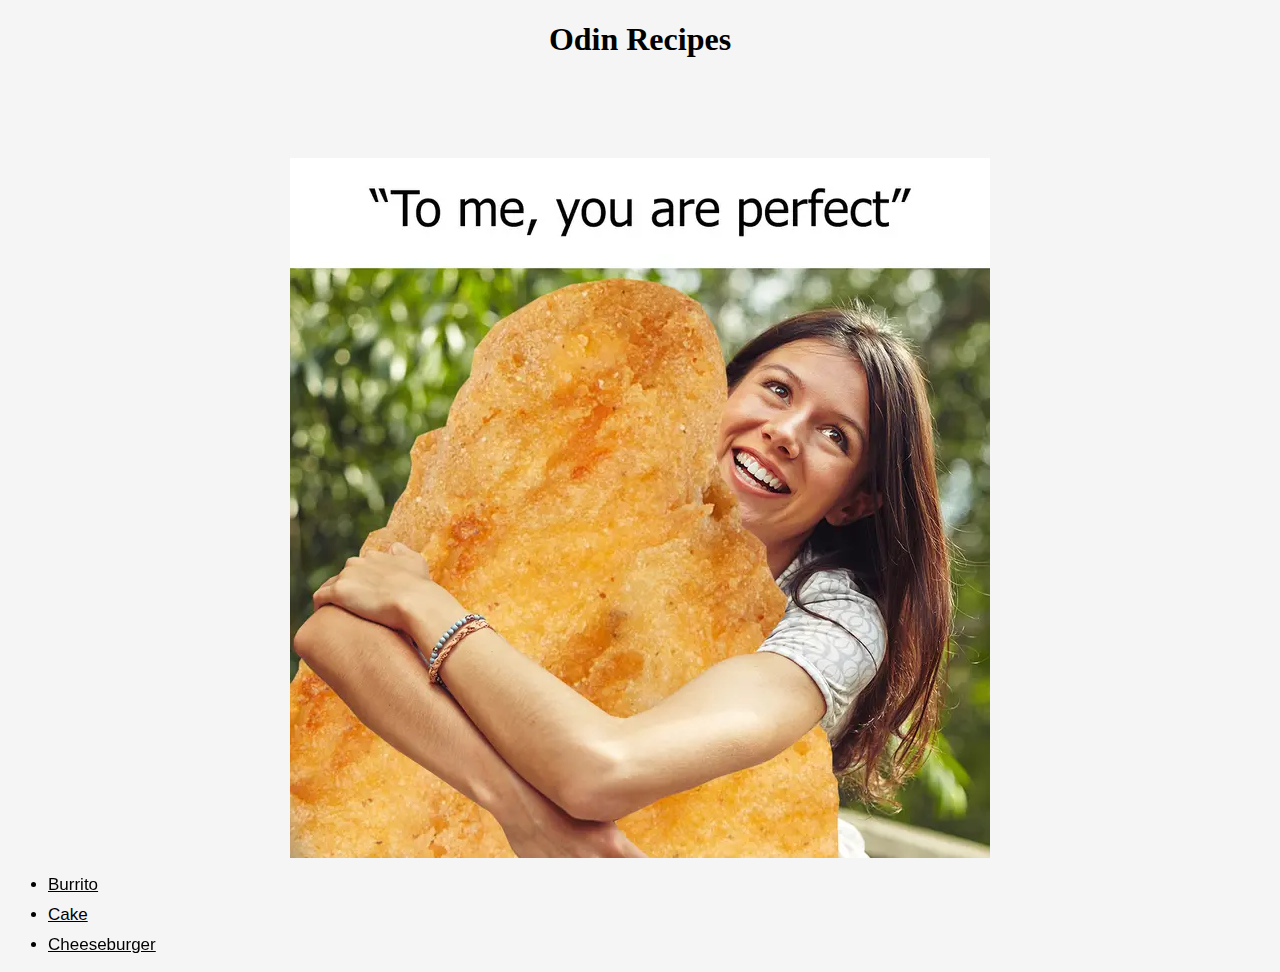
<file: index.html>
<!DOCTYPE html>
    <html lang="en">
    <head>
        <meta charset="UTF-8">
        <meta http-equiv="X-UA-Compatible" content="IE=edge">
        <meta name="viewport" content="width=device-width, initial-scale=1.0">
        <link rel="stylesheet" href="styles.css">
        <title>Odin Recipes</title>
    </head>
    <body>
        <h1>Odin Recipes</h1>
        <img src="images/food!.webp" alt="hungry man">
        <ul>
            <li><a href="recipes/burrito.html">Burrito</a></li>
            <li><a href="recipes/cake.html">Cake</a></li>
            <li><a href="recipes/cheeseburger.html">Cheeseburger</a></li>
          </ul>
    </body>
    </html>
</file>
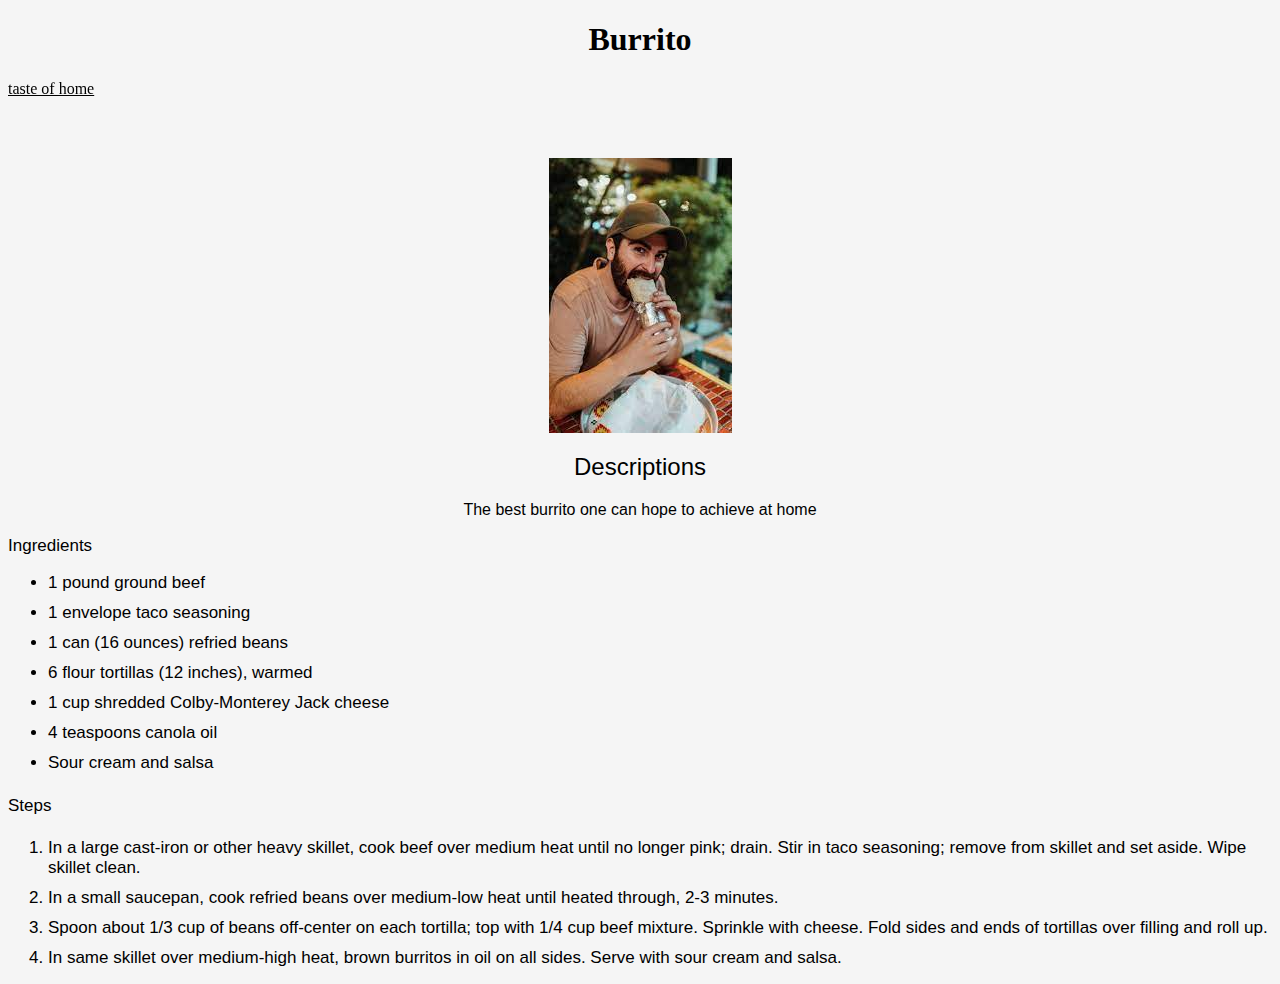
<file: recipes/burrito.html>
<!DOCTYPE html>
<html lang="en">
<head>
    <meta charset="UTF-8">
    <meta http-equiv="X-UA-Compatible" content="IE=edge">
    <meta name="viewport" content="width=device-width, initial-scale=1.0">
    <link rel="stylesheet" href="../styles.css">
    <title>burrito</title>
</head>
<body>
    <h1>Burrito</h1>
    <a href="https://www.tasteofhome.com/recipes/tasty-burritos/">taste of home</a>
    <img src="../images/goblin.jpg" alt="goblin these burritos">

    <h2>Descriptions</h2>
      <p>The best burrito one can hope to achieve at home</p>

      <h3>Ingredients</h3>
      <ul>
        <li>1 pound ground beef</li>
        <li>1 envelope taco seasoning</li>
        <li>1 can (16 ounces) refried beans</li>
        <li>6 flour tortillas (12 inches), warmed</li>
        <li>1 cup shredded Colby-Monterey Jack cheese</li>
        <li>4 teaspoons canola oil</li>
        <li>Sour cream and salsa</li>
      </ul>

      <h4>Steps</h4>
      <ol>
        <li>In a large cast-iron or other heavy skillet, cook beef over medium heat until no longer pink; drain. Stir in taco seasoning; remove from skillet and set aside. Wipe skillet clean. </li>
        <li>In a small saucepan, cook refried beans over medium-low heat until heated through, 2-3 minutes. </li>
        <li>Spoon about 1/3 cup of beans off-center on each tortilla; top with 1/4 cup beef mixture. Sprinkle with cheese. Fold sides and ends of tortillas over filling and roll up.</li>
        <li>In same skillet over medium-high heat, brown burritos in oil on all sides. Serve with sour cream and salsa.</li>
    </ol>
</body>
</html>
</file>
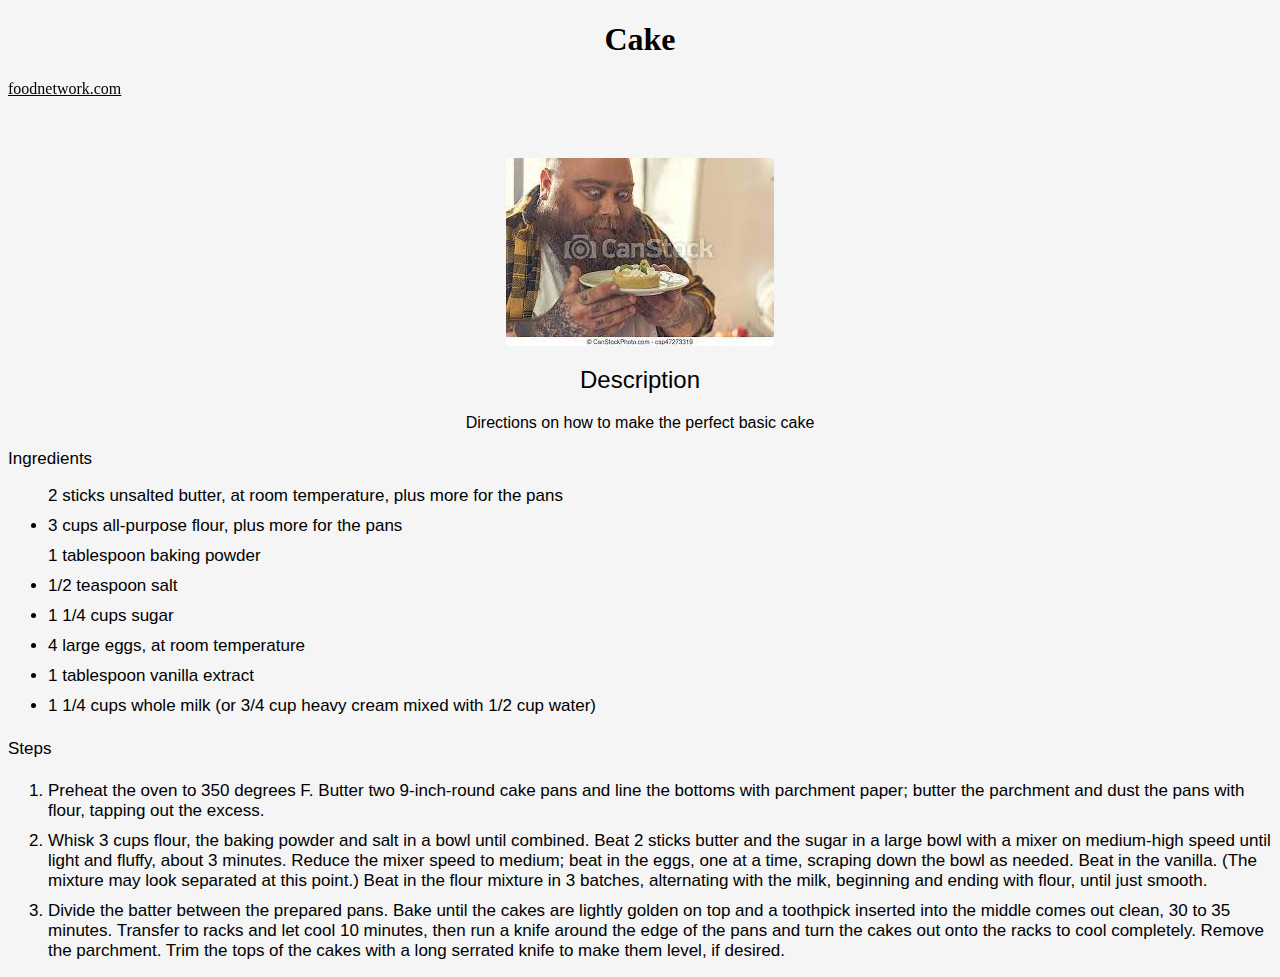
<file: recipes/cake.html>
<!DOCTYPE html>
<html lang="en">
<head>
    <meta charset="UTF-8">
    <meta http-equiv="X-UA-Compatible" content="IE=edge">
    <meta name="viewport" content="width=device-width, initial-scale=1.0">
    <link rel="stylesheet" href="../styles.css">
    <title>cake</title>
</head>
<body>
    <h1>Cake</h1>
    <a href="https://www.foodnetwork.com/recipes/food-network-kitchen/basic-vanilla-cake-recipe-2043654">foodnetwork.com</a>
    <img src="../images/cakecoma.jpg" alt="too much cake">

    <h2>Description</h2>
    <p>Directions on how to make the perfect basic cake</p>

    <h3>Ingredients</h3>
      <ul>
        <l1>2 sticks unsalted butter, at room temperature, plus more for the pans</l1>
        <li>3 cups all-purpose flour, plus more for the pans</li>
        <l1>1 tablespoon baking powder</l1>
        <li>1/2 teaspoon salt</li>
        <li>1 1/4 cups sugar</li>
        <li>4 large eggs, at room temperature</li>
        <li>1 tablespoon vanilla extract</li>
        <li>1 1/4 cups whole milk (or 3/4 cup heavy cream mixed with 1/2 cup water)</li>
      </ul>

      <h4>Steps</h4>
        <ol>
            <li>Preheat the oven to 350 degrees F. Butter two 9-inch-round cake pans and line the bottoms with parchment paper; butter the parchment and dust the pans with flour, tapping out the excess. </li>
            <li>Whisk 3 cups flour, the baking powder and salt in a bowl until combined. Beat 2 sticks butter and the sugar in a large bowl with a mixer on medium-high speed until light and fluffy, about 3 minutes. Reduce the mixer speed to medium; beat in the eggs, one at a time, scraping down the bowl as needed. Beat in the vanilla. (The mixture may look separated at this point.) Beat in the flour mixture in 3 batches, alternating with the milk, beginning and ending with flour, until just smooth.</li>
            <li>Divide the batter between the prepared pans. Bake until the cakes are lightly golden on top and a toothpick inserted into the middle comes out clean, 30 to 35 minutes. Transfer to racks and let cool 10 minutes, then run a knife around the edge of the pans and turn the cakes out onto the racks to cool completely. Remove the parchment. Trim the tops of the cakes with a long serrated knife to make them level, if desired. </li>
        </ol>
</body>
</html>
</file>
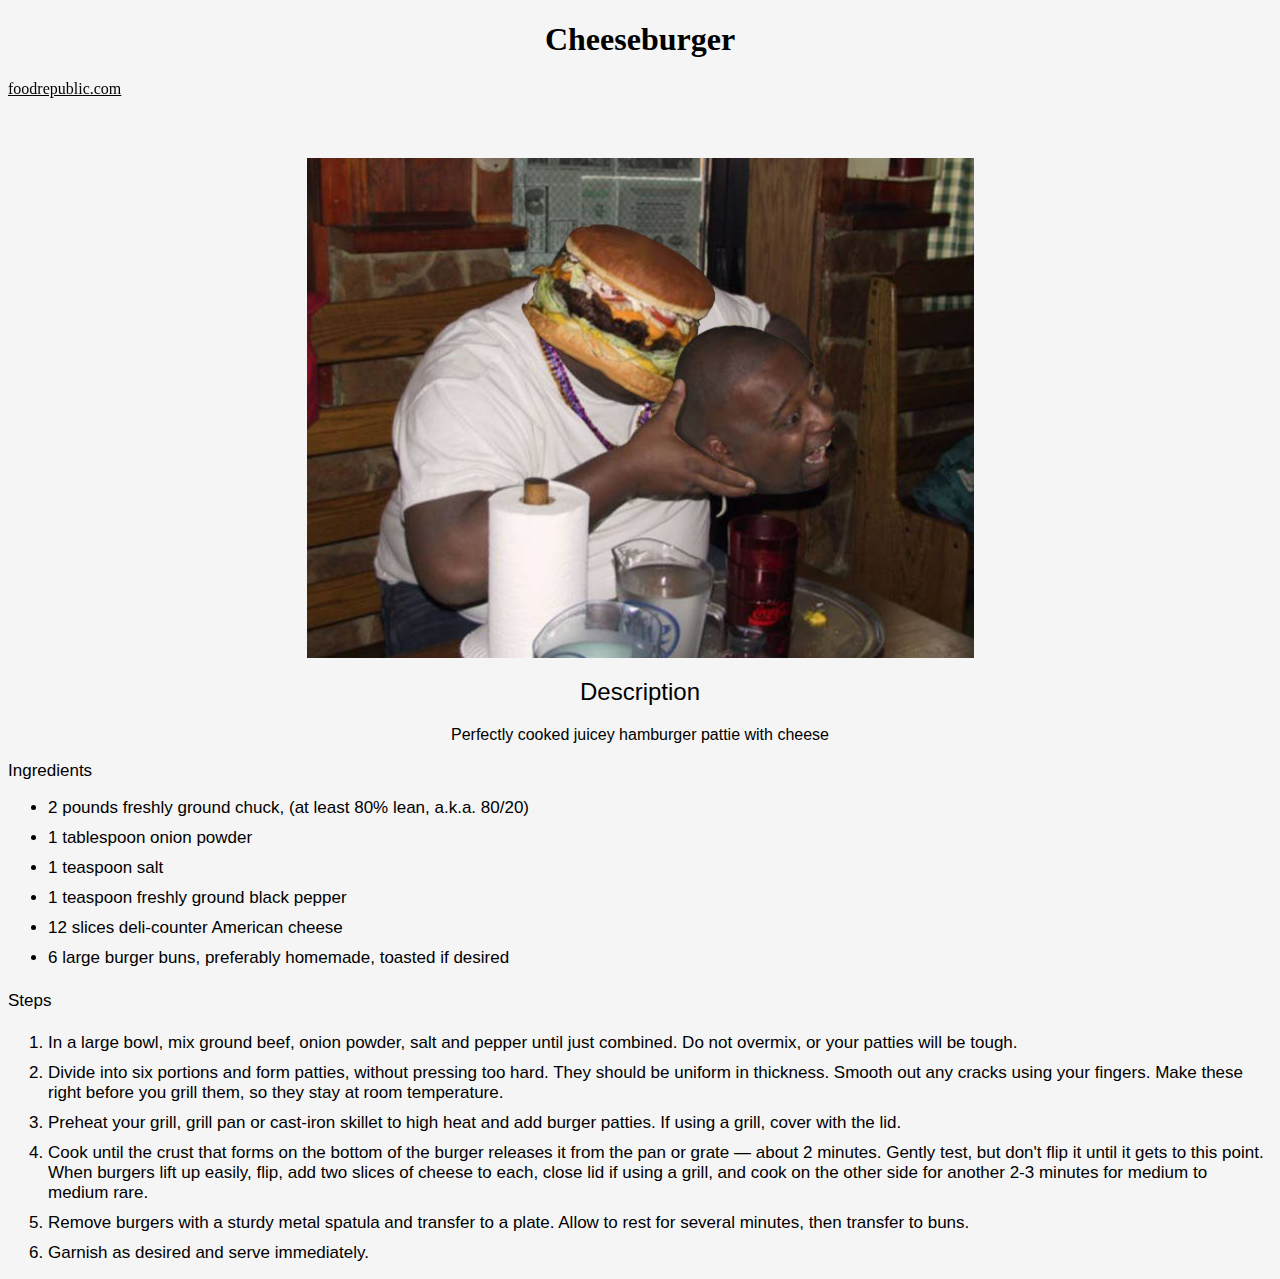
<file: recipes/cheeseburger.html>
<!DOCTYPE html>
<html lang="en">
<head>
    <meta charset="UTF-8">
    <meta http-equiv="X-UA-Compatible" content="IE=edge">
    <meta name="viewport" content="width=device-width, initial-scale=1.0">
    <link rel="stylesheet" href="../styles.css">
    <title>cheeseburger</title>
</head>
<body>
    <h1>Cheeseburger</h1>
    <a href="https://www.foodrepublic.com/recipes/all-american-cheeseburger-recipe/">foodrepublic.com</a>
    <img src="../images/hugecheeseburger.jpg" alt="huge cheeseburger">

    <h2>Description</h2>
    <p>Perfectly cooked juicey hamburger pattie with cheese</p>

    <h3>Ingredients</h3>

    <ul>
      <li>2 pounds freshly ground chuck, (at least 80% lean, a.k.a. 80/20) </li>
      <li>1 tablespoon onion powder </li>
      <li>1 teaspoon salt</li>
      <li>1 teaspoon freshly ground black pepper </li>
      <li>12 slices deli-counter American cheese </li>
      <li>6 large burger buns, preferably homemade, toasted if desired </li>
    </ul>
<h4>Steps</h4>
    <ol>
      <li>In a large bowl, mix ground beef, onion powder, salt and pepper until just combined. Do not overmix, or your patties will be tough.</li>
      <li>Divide into six portions and form patties, without pressing too hard. They should be uniform in thickness. Smooth out any cracks using your fingers. Make these right before you grill them, so they stay at room temperature.</li>
      <li>Preheat your grill, grill pan or cast-iron skillet to high heat and add burger patties. If using a grill, cover with the lid.</li>
      <li>Cook until the crust that forms on the bottom of the burger releases it from the pan or grate — about 2 minutes. Gently test, but don't flip it until it gets to this point. When burgers lift up easily, flip, add two slices of cheese to each, close lid if using a grill, and cook on the other side for another 2-3 minutes for medium to medium rare.</li>
      <li>Remove burgers with a sturdy metal spatula and transfer to a plate. Allow to rest for several minutes, then transfer to buns.</li>    
      <li>Garnish as desired and serve immediately.</li>
    </ol>
</body>
</html>
</file>
<file: styles.css>
*{
    background-color: whitesmoke;
    color:black;
}

a {
    position: fixed;
}

li {
    margin: 10px 0;
  }

img {
    display: block;
    margin: 0 auto;
    margin-top: 100px;
}

h1{
    text-align: center;
    font-weight: bold;
}

h2,
p {
    font-family: Verdana, Geneva, Tahoma, sans-serif;
    text-align: center;
    font-weight: 500;
}

h3,
ul,
li {
    font-family: 'Gill Sans', 'Gill Sans MT', 'Calibri', 'Trebuchet MS', sans-serif;
    font-size: 17px;
    font-weight: 400;
}


h4,
ul,
li {
    font-family: 'Gill Sans', 'Gill Sans MT', 'Calibri', 'Trebuchet MS', sans-serif;
    font-size: 17px;
    font-weight: 400;
}

.heading {
    background-color: black; color: darkgoldenrod;
    font-family: Impact, 'Haettenschweiler', 'Arial Narrow Bold', sans-serif;
    text-align: center;
}

.para {
    color: darkgoldenrod;
}
</file>
